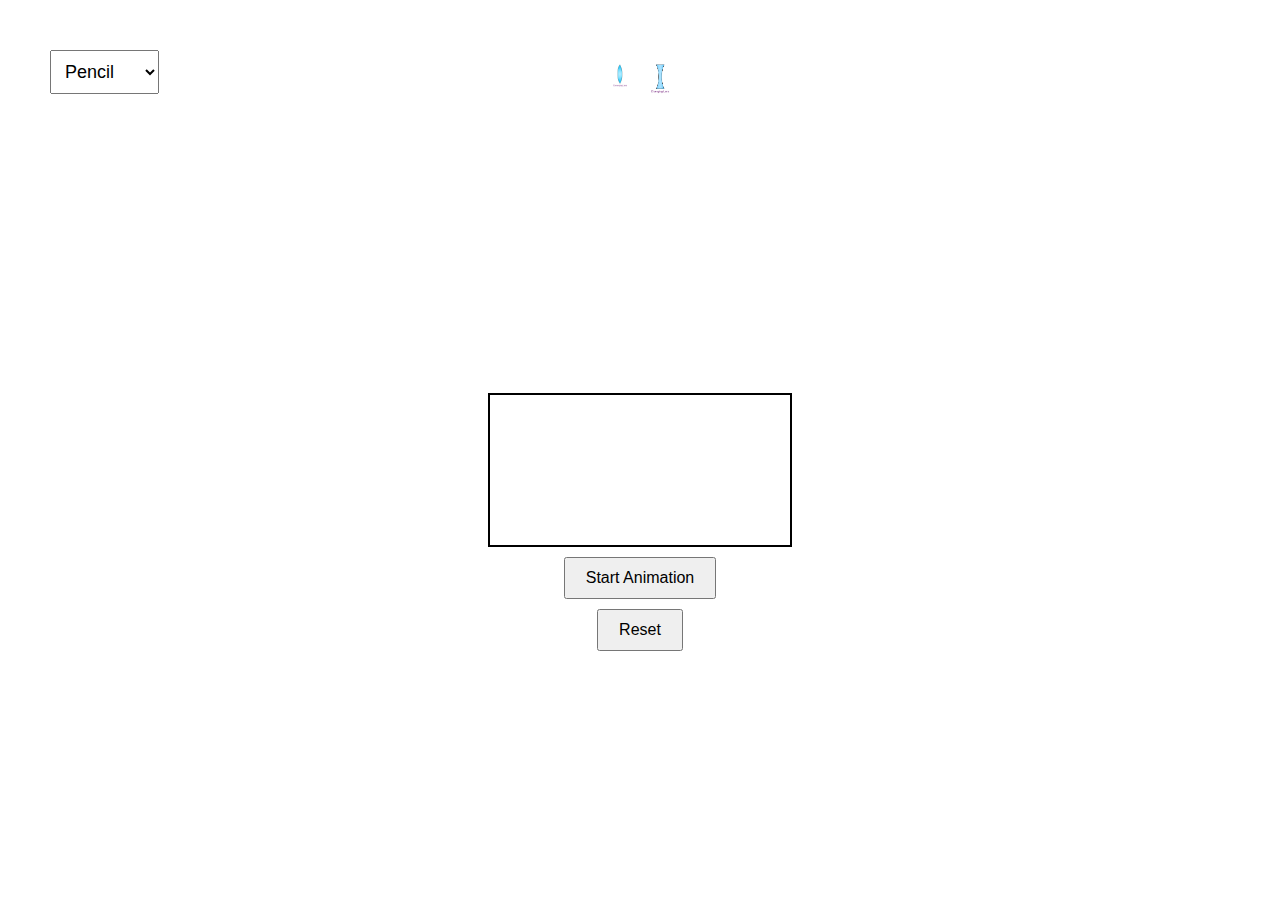
<file: lens.html>
<!DOCTYPE html>
<html lang="en">
<head>
    <meta charset="UTF-8">
    <meta name="viewport" content="width=device-width, initial-scale=1.0">
    <link rel="stylesheet" href="lens_styles.css">
    <title>Lens Illustration</title>
</head>
<body>
    <div class="container">
        <div class="object-dropdown">
            <select id="object-select">
                <option value="object1">Pencil</option>
                <option value="object2">Penguin</option>
                <option value="object3">Star</option>
                <option value="object4">Arrow</option>
                <!-- Add more object options as needed -->
            </select>
        </div>
        <div class="top-bar">
            <div class="lens-icons">
                <div id="concave-lens" class="lens-icon">
                    <img src="images/Converging Lens.png" alt="Concave Lens">
                </div>
                <div id="convex-lens" class="lens-icon">
                    <img src="images/Diverging.png" alt="Convex Lens">
                </div>
            </div>
        </div>        <!-- Add your lens illustration and animations here -->
    </div>
    <div class="canvas-container">
        <canvas id="mirrorCanvas"></canvas>
        <button id="startAnimation">Start Animation</button>
        <button id="resetAnimation">Reset</button>
    </div>
    <script src="script.js"></script>
</body>
</html>
</file>
<file: lens_styles.css>
body {
    margin: 0;
    padding: 0;
    background-color: white;
    color: white;
    font-family: Arial, sans-serif;
    text-align: center;
}

.container {
    display: flex;
    justify-content: center;
    align-items: center;
    height: 18vh;
    flex-direction: column;
}

.object-dropdown {
    position: absolute;
    top: 50px;
    left: 50px;
}

#object-select {
    padding: 10px;
    font-size: 18px;
}

.arrow-icon {
    position: absolute;
    top: 0;
    right: 0;
    padding: 10px;
    font-size: 18px;
    pointer-events: none;
}

.axis {
    position: relative;
    width: 100%;
    margin-top: 20px; /* Adjust the margin to position the axis as needed */
}

.axis hr {
    border: none;
    border-top: 2px solid rgb(32, 64, 245);
    width: 100%;
}

.top-bar {
    display: flex;
    flex-direction: column; /* Stack the icons vertically */
    align-items: center; /* Center icons horizontally */
    padding: 10px;
    background-color:white; /* Background color for the top bar */
}

.lens-icons {
    display: flex;
    flex-direction: row; /* Display the icons side by side */
}

.lens-icon {
    cursor: pointer;
    transition: transform 0.3s;
}

img {
    width: 30px;
    height: auto;
    margin: 5px;
}

body {
    font-family: Arial, sans-serif;
    text-align: center;
    margin: 0;
    padding: 0;
}

.canvas-container {
    position: relative;
    display: flex;
    justify-content: center;
    align-items: center;
    height: 80vh;
    flex-direction: column;
}


canvas {
    border: 2px solid black;
    display: block;
    margin: 0 auto;
}

button {
    margin-top: 10px;
    padding: 10px 20px;
    font-size: 16px;
    cursor: pointer;
}




/* Add styling for your lens illustration and animations here */
</file>
